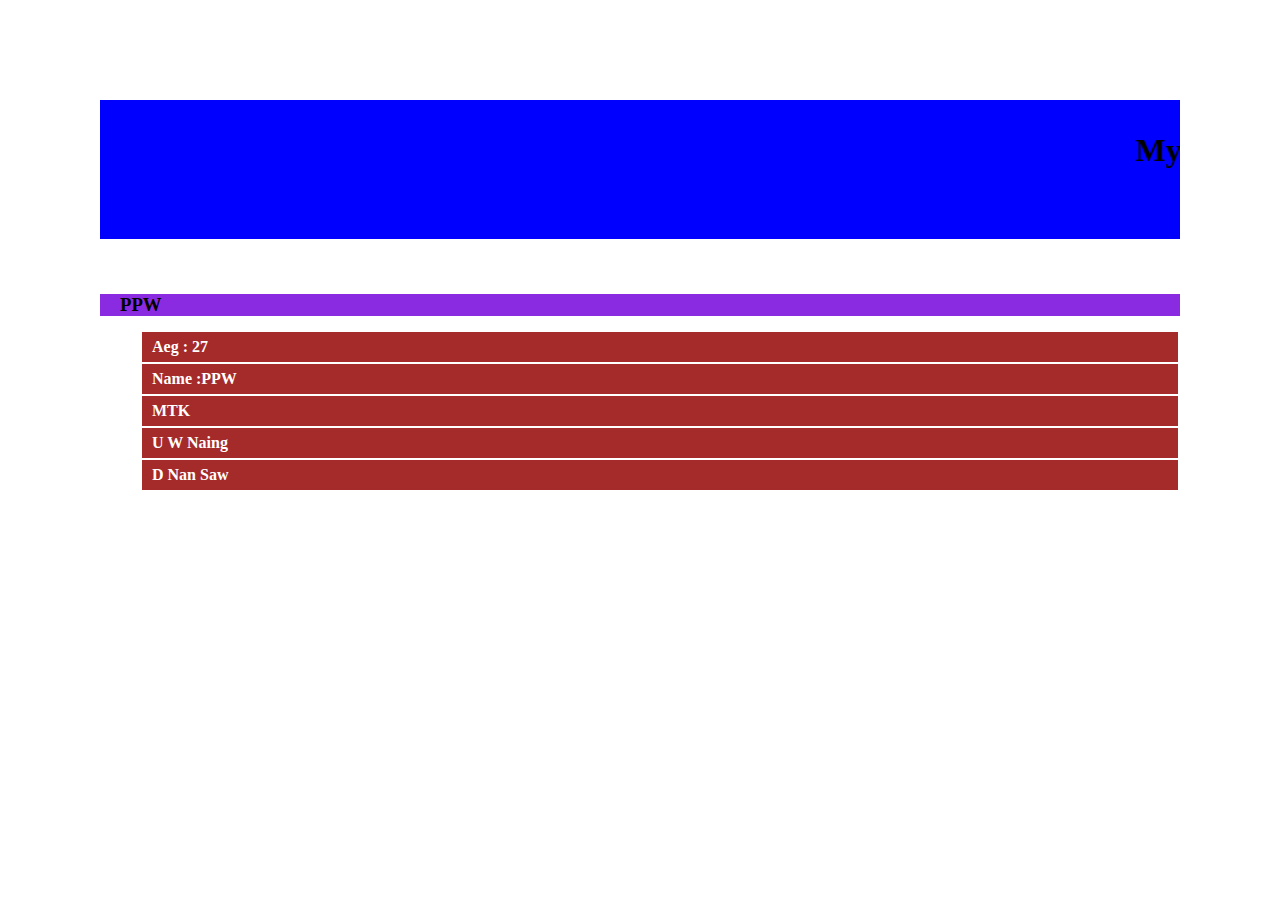
<file: index.html>
<!DOCTYPE html>
<html lang="en">
<head>
    <meta charset="UTF-8">
    <meta name="viewport" content="width=device-width, initial-scale=1.0">
    <link rel="stylesheet" href="style.css"/>
    

    </script>
    <title>Document</title>
</head>
<body>
    <h1>  <marquee direction="ltr">My JavaScript Learning</marquee></h1>
 
     <br>
    
        <p class="details">Helow Tesing</p>
        <script src="javas.js" ></script>
    
</body>
</html>
</file>
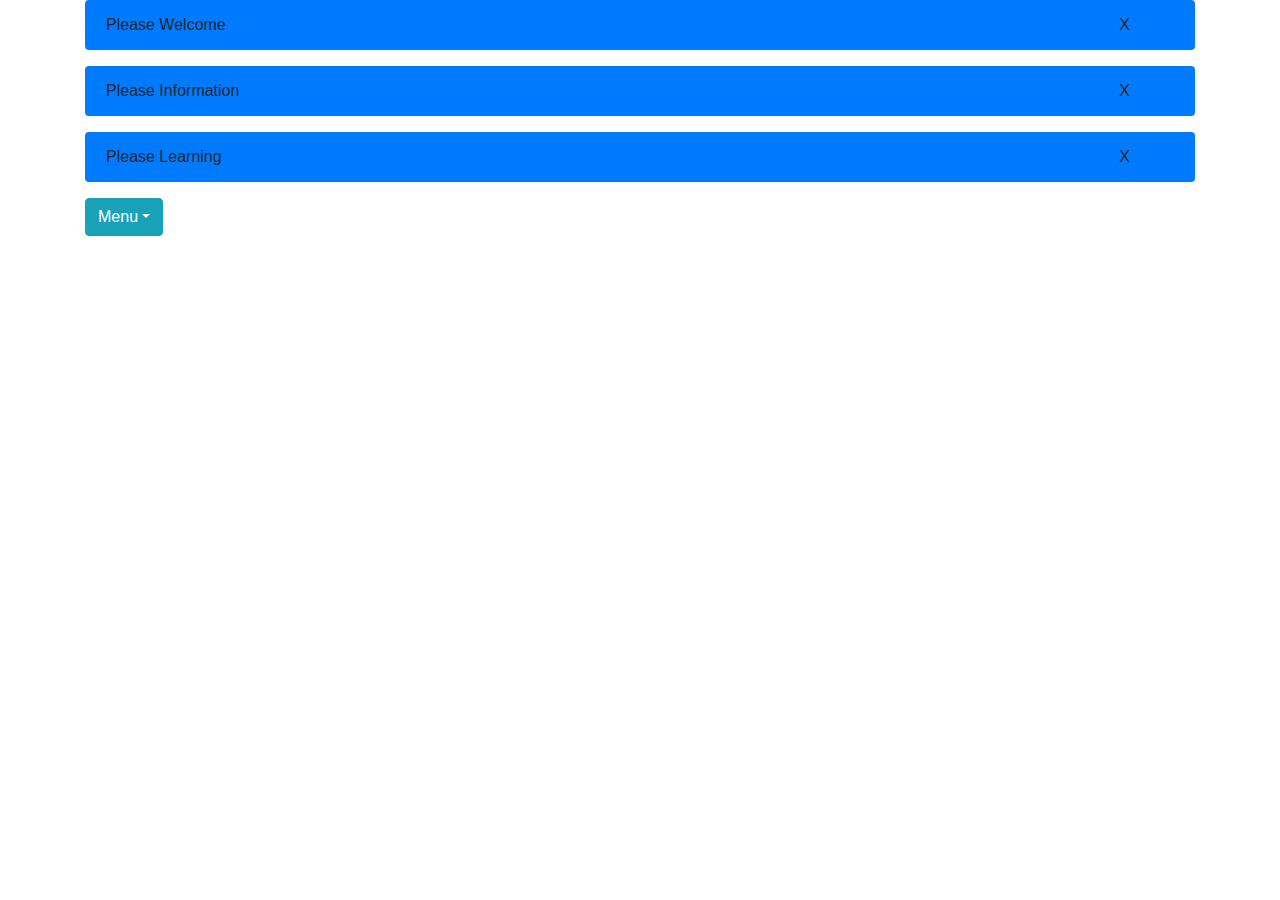
<file: alern.html>
<!DOCTYPE html>
<html lang="en">
<head>
    <meta charset="UTF-8">
    <meta name="viewport" content="width=device-width, initial-scale=1.0">
    <title>Bootstraps lesson</title>
    <link rel="stylesheet" href="assets/css/bootstrap.min.css">

    <script src="assets/js/jquery-3.4.1.slim.min.js" ></script>
<script src="assets/js/popper.min.js" ></script>
<script src="assets/js/bootstrap.min.js" ></script>
   
</head>
<body>
 <div class="container">
    <p class="alert bg-primary alert-dismissible fade show">Please Welcome <spam class="float-right cursor-pointer" data-dismiss="alert">X</spam></p>
    <p class="alert bg-primary alert-dismissible fade show">Please Information <spam class="float-right cursor-pointer" data-dismiss="alert">X</spam></p>
    <p class="alert bg-primary alert-dismissible fade show">Please Learning <spam class="float-right cursor-pointer" data-dismiss="alert">X</spam></p>

 </div>
    
 <div class="container">
    <div class="menu-group">
        <a class=""></a>
    </div>
<div class="dropdown">
    <a href="#" class="btn btn-info dropdown-toggle" data-toggle="dropdown">Menu</a>
    <ul class="dropdown-menu ">
        <li><a href="#" class="link-list" tabindex="-1">Home<spam class="caret"></spam></a></li>
        <li><a href="#" tabindex="-10" class="ml-100">  Home</a></li>
        <li><a href="#" tabindex="-1">  Home</a></li>
        <li><a href="#" tabindex="-1">  Home</a></li>
    </ul>



</div>
    

 </div>

</body>
</html>
</file>
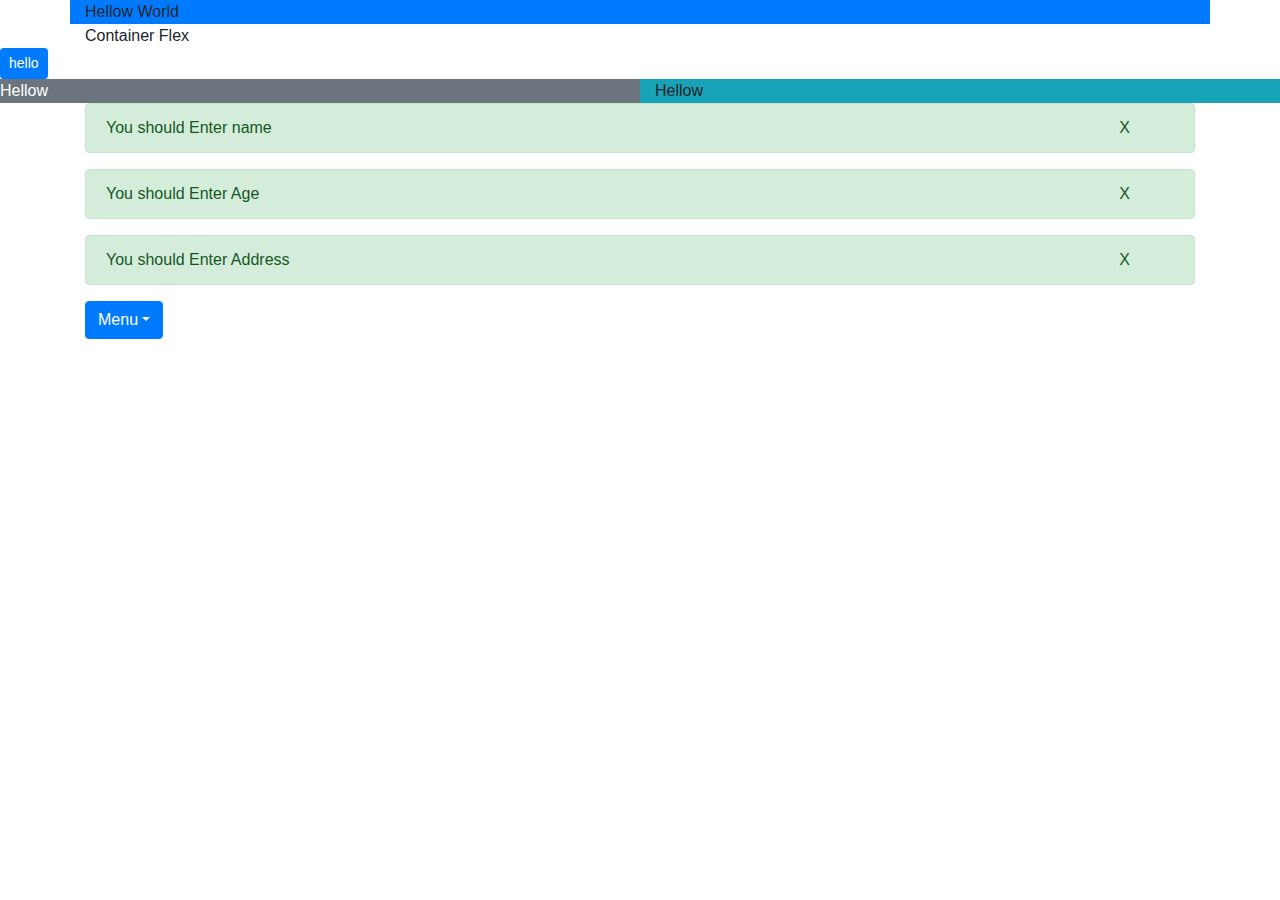
<file: button.html>
<!DOCTYPE html>
<html lang="en">
<head>
    <meta charset="UTF-8">
    <meta name="viewport" content="width=device-width, initial-scale=1.0">
    <title>Bootstraps lesson</title>
    <link rel="stylesheet" href="assets/css/bootstrap.min.css">

    <script src="assets/js/jquery-3.4.1.slim.min.js" ></script>
<script src="assets/js/popper.min.js" ></script>
<script src="assets/js/bootstrap.min.js" ></script>
   
</head>
<body>

    
    <div class="container bg-primary">Hellow World </div>

    <div class="container" bg-secondary>Container Flex</div>
    <button class="btn btn-primary ml-200 btn-sm text-default">hello</button>

    <div class="row">
        <div class="col bg-secondary text-white">Hellow </div>
        <div class="col bg-info">Hellow </div>
    </div>


    <div class="container">
        <p class="alert alert-success alert-dismissible" role="alert" fade show>You should Enter name<spam class="float-right" style="cursor:pointer" data-dismiss="alert">X</spam></p>
        <p class="alert alert-success alert-dismissible" role="alert" fade show>You should Enter Age<spam class="float-right" style="cursor:pointer" data-dismiss="alert">X</spam></p>
        <p class="alert alert-success alert-dismissible" role="alert" fade show>You should Enter Address<spam class="float-right" style="cursor:pointer" data-dismiss="alert">X</spam></p>
    </div>


    <div class="container mt-200">
        <div class="dropdown">
            <a href="#" class="btn btn-primary dropdown-toggle" data-toggle="dropdown"> Menu</a>
            <div class="dropdown-menu">
                <a herf="#" class="dropdown-item">Home</a>
                <a herf="#" class="dropdown-item">contact</a>
                <a herf="#" class="dropdown-item">About</a>
            </div>

        </div>

    </div>
    

    
    
    
    
</body>
</html>
</file>
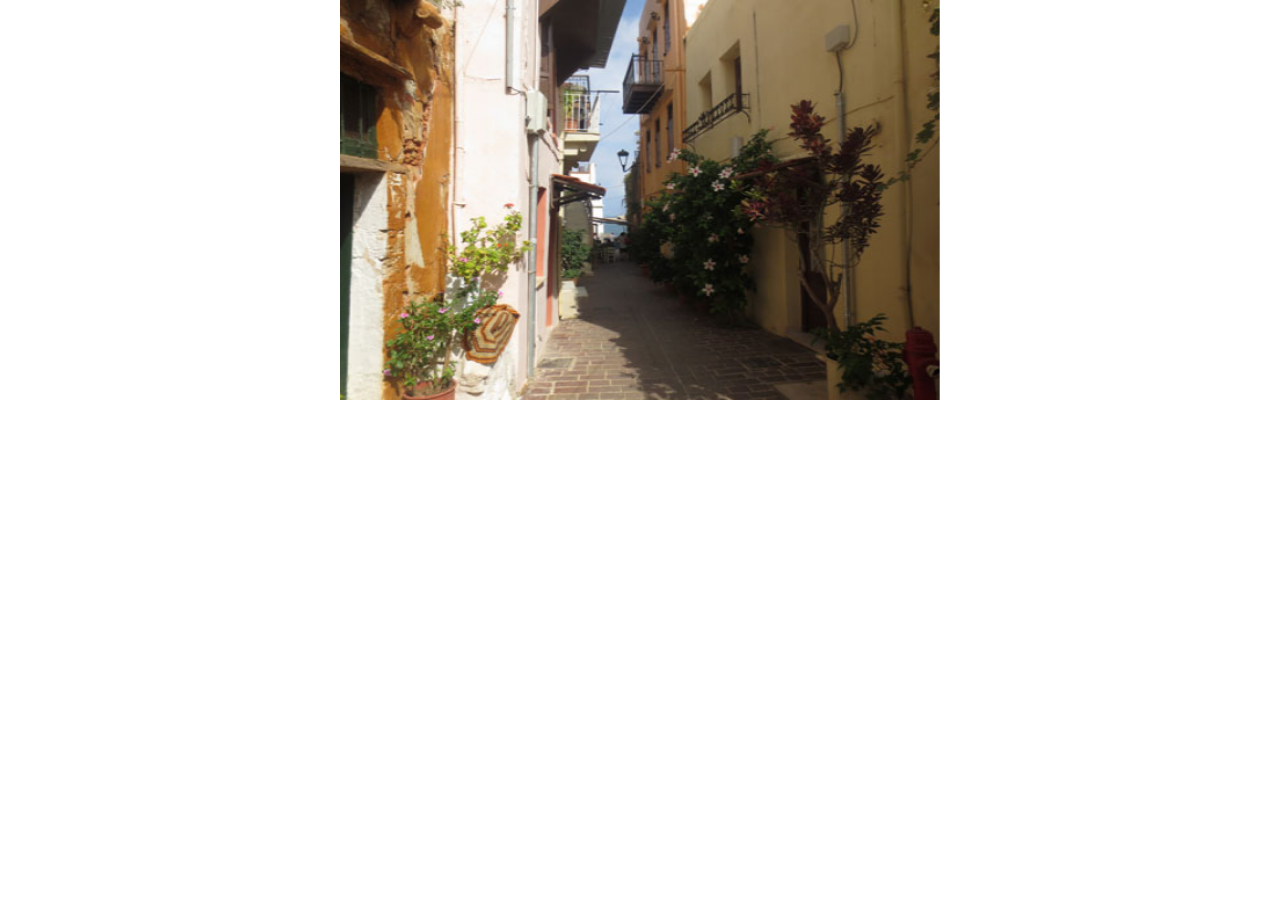
<file: carousal.html>
<!DOCTYPE html>
<html lang="en">
<head>
    <meta charset="UTF-8">
    <meta name="viewport" content="width=device-width, initial-scale=1.0">
    <title>Bootstraps lesson</title>

    <link rel="stylesheet" href="assets/css/bootstrap.min.css">
    <script src="assets/js/jquery-3.4.1.slim.min.js" ></script>
    <script src="assets/js/popper.min.js" ></script>
    <script src="assets/js/bootstrap.min.js" ></script>
   
</head>
<body>
    <div class="container bg-inverse">
        <div class="row justify-content-center mt-10" >
            <div class="carousel slide" data-ride="carousel" data-interval="1000">
                <div class="carousel-inner">
                    <div class="carousel-item active">
                        <img src="image/img1.jpg" class="img-fluid mt-10" alt="img1" style="width:600px;height:400px;">
                    </div>
                    <div class="carousel-item">
                        <img src="image/img2.jpg" class="img-fluid" alt="img1" style="width:600px;height:400px;">
                    </div>
                    <div class="carousel-item">
                        <img src="image/img6.jpg" class="img-fluid" alt="img1" style="width:600px;height:400px;">
                    </div>

                </div>
        
            </div>
        
        </div>

    </div>
 
</body>
</html>
</file>
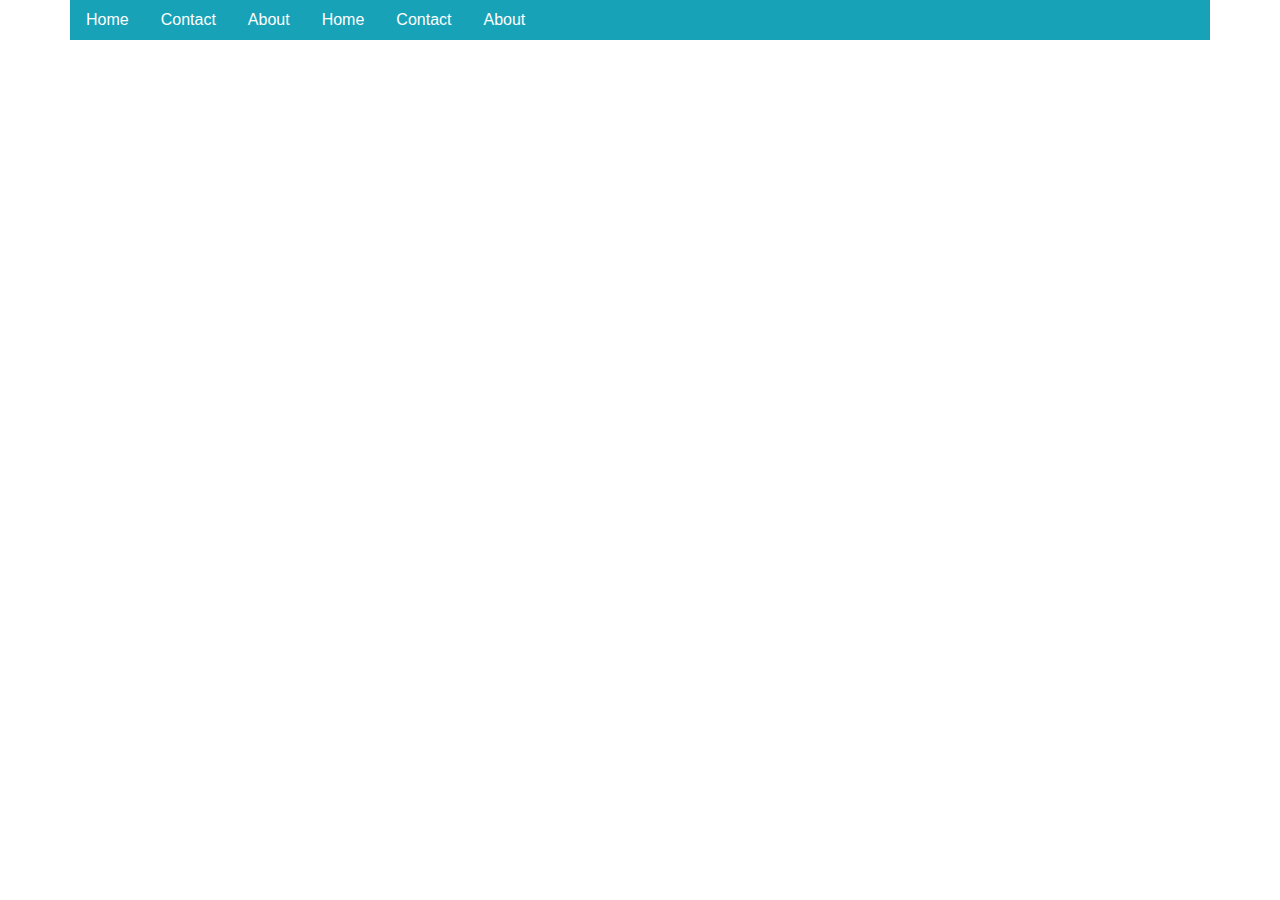
<file: nav.html>
<!DOCTYPE html>
<html lang="en">
<head>
    <meta charset="UTF-8">
    <meta name="viewport" content="width=device-width, initial-scale=1.0">
    <title>Bootstraps lesson</title>
    <link rel="stylesheet" href="assets/css/bootstrap.min.css">

    <script src="assets/js/jquery-3.4.1.slim.min.js" ></script>
<script src="assets/js/popper.min.js" ></script>
<script src="assets/js/bootstrap.min.js" ></script>
<style>
   
</style>
   
</head>
<body>
    <div class="container bg-info">
        <div class="row">
            <ul class="nav">
                <li class="nav-item">
                    <a href="#" class="nav-link text-white">Home</a>
                </li>
    
                <li class="nav-item">
                    <a href="#" class="nav-link text-white">Contact</a>
                </li>
                <li class="nav-item nav-right" id="flr">
                    <a href="#" class="nav-link nav-float-right text-white">About</a>
                </li>
            </ul>
    
            <ul class="nav float-right">
                <li class="nav-item">
                    <a href="#" class="nav-link text-white">Home</a>
                </li>
    
                <li class="nav-item">
                    <a href="#" class="nav-link text-white">Contact</a>
                </li>
                <li class="nav-item nav-right" id="flr">
                    <a href="#" class="nav-link nav-float-right text-white">About</a>
                </li>
            </ul>

        </div>
        

    </div>
    
</body>
</html>
</file>
<file: style.css>
body{
    margin:100px;

}
h1{
    line-height: 100px;
    background-color: blue
}
h3{
    background-color: blueviolet;
    margin:0;
    padding-left: 20px;
}
ul li{
    list-style-type: none;
    background-color: brown;
    margin:2px;
    line-height: 30px;
    padding-left: 10px;
    color:white;
    font-weight: bold;
}
</file>
